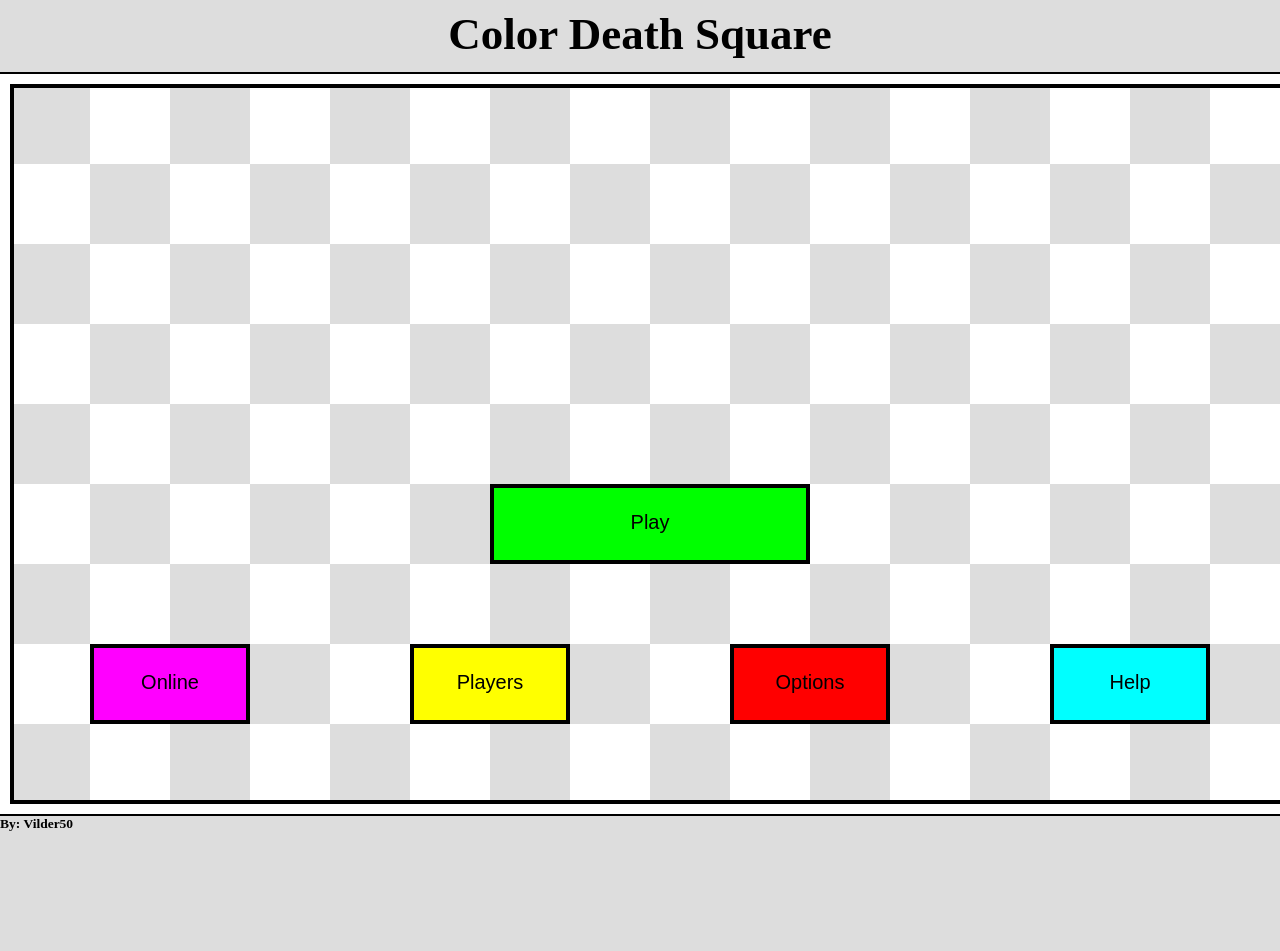
<file: index.html>
﻿<!DOCTYPE html>
<html>
<head>
    <title>Color Death Square - A small game about placing traps</title>

    <link href="css/main.css" rel="stylesheet" />
    <link href="favicon.ico" rel="icon" />

    <meta name="description" content="Color Death Square is a small game about placing traps and remembering opponents' traps while coloring tiles to survive" />
    <meta name="keywords" content="Game,Javascript Game,JS Game,Claymores Game,Traps Game,Vilder50,Color Death Square,CDS,Single player,Coloring Game,Multiplayer,Online Game,Simple Game,Small Game,2 Player Game,Team Game,Remembering game" />
    <meta name="auther" content="Vilder50" />
    <meta name="viewport" content="width=device-width, initial-scale=1.0">
</head>
<body onkeydown="KeyPress(event)" onkeyup="KeyUp(event)" onmousemove="MouseMove(event)">
    <header><h1>Color Death Square</h1></header>
    <main>
        <canvas id="ColorDeathSquare" width="1280" height="720" onmousedown="Clicked(event)" onmouseup="Unclicked(event)"></canvas>
        <canvas id="ColorDeathSquareExtra" width="1280" height="720"></canvas>
    </main>
    <footer>
        <h6>By: Vilder50</h6>
    </footer>

    <script src="js/menu.js"></script>
    <script src="js/particles.js"></script>
    <script src="js/player.js"></script>
    <script src="js/robot.js"></script>
    <script src="js/map.js"></script>
    <script src="js/online.js"></script>
    <script src="js/state.js"></script>
    <script src="js/main.js"></script>
</body>
</html>
</file>
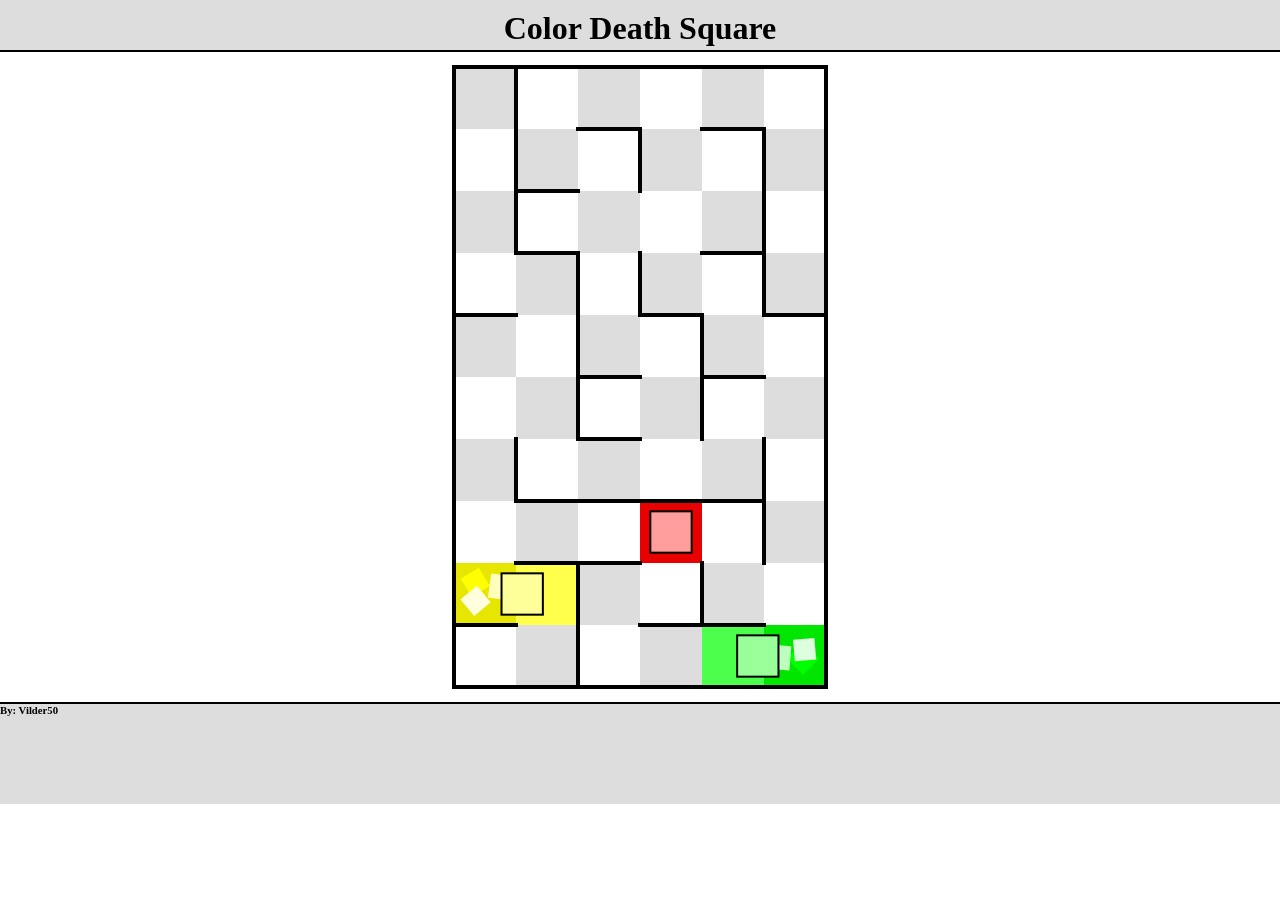
<file: Color Death Square/index.html>
﻿<!DOCTYPE html>
<html>
<head>
    <title>Color Death Square</title>

    <link href="css/stylesheet.css" rel="stylesheet" />
</head>
<body onkeydown="KeyPress(event)" onkeyup="KeyUp(event)">
    <header><h1>Color Death Square</h1></header>
    <main>
        <canvas id="ColorDeathSquare" width="1120" height="630" style="display: block; margin: 0 auto;"></canvas>
        <canvas id="ColorDeathSquareExtra" width="1120" height="630" style="display: none;"></canvas>
    </main>
    <footer>
        <h6>By: Vilder50</h6>
    </footer>

    <script src="js/particles.js"></script>
    <script src="js/player.js"></script>
    <script src="js/robot.js"></script>
    <script src="js/map.js"></script>
    <script src="js/state.js"></script>
    <script src="js/main.js"></script>
</body>
</html>
</file>
<file: css/main.css>
﻿* {
    margin: 0;
    padding: 0;
}

body {
    overflow: hidden;
}

/*Header*/
header {
    text-align: center;
    height: 8vh;
    background: rgb(221,221,221);
    border-bottom: 2px solid black;
}

header h1 {
    padding-top: 8px;
    font-size: 5vh;
}
/*Header*/


/*Game*/
#ColorDeathSquare {
    height: 80vh;
    display: block;
    margin: 0 auto;
    background: white;
    padding: 10px;
}

#ColorDeathSquareExtra{
    display: none;
}
/*Game*/
/*Footer*/
footer {
    height: 15vh;
    background: rgb(221,221,221);
    border-top: 2px solid black;
}

footer h6 {
    font-size: 1.5vh;
}
/*Footer*/
</file>
<file: Color Death Square/css/stylesheet.css>
﻿* {
    margin: 0;
    padding: 0;
}

body {
    overflow: hidden;
}

header {
    text-align: center;
    height: 50px;
    background: rgb(221,221,221);
    border-bottom: 2px solid black;
}

header h1 {
    padding-top: 10px;
}

footer {
    height: 100px;
    background: rgb(221,221,221);
    border-top: 2px solid black;
}

main {
    margin: 10px 0;
}
</file>
